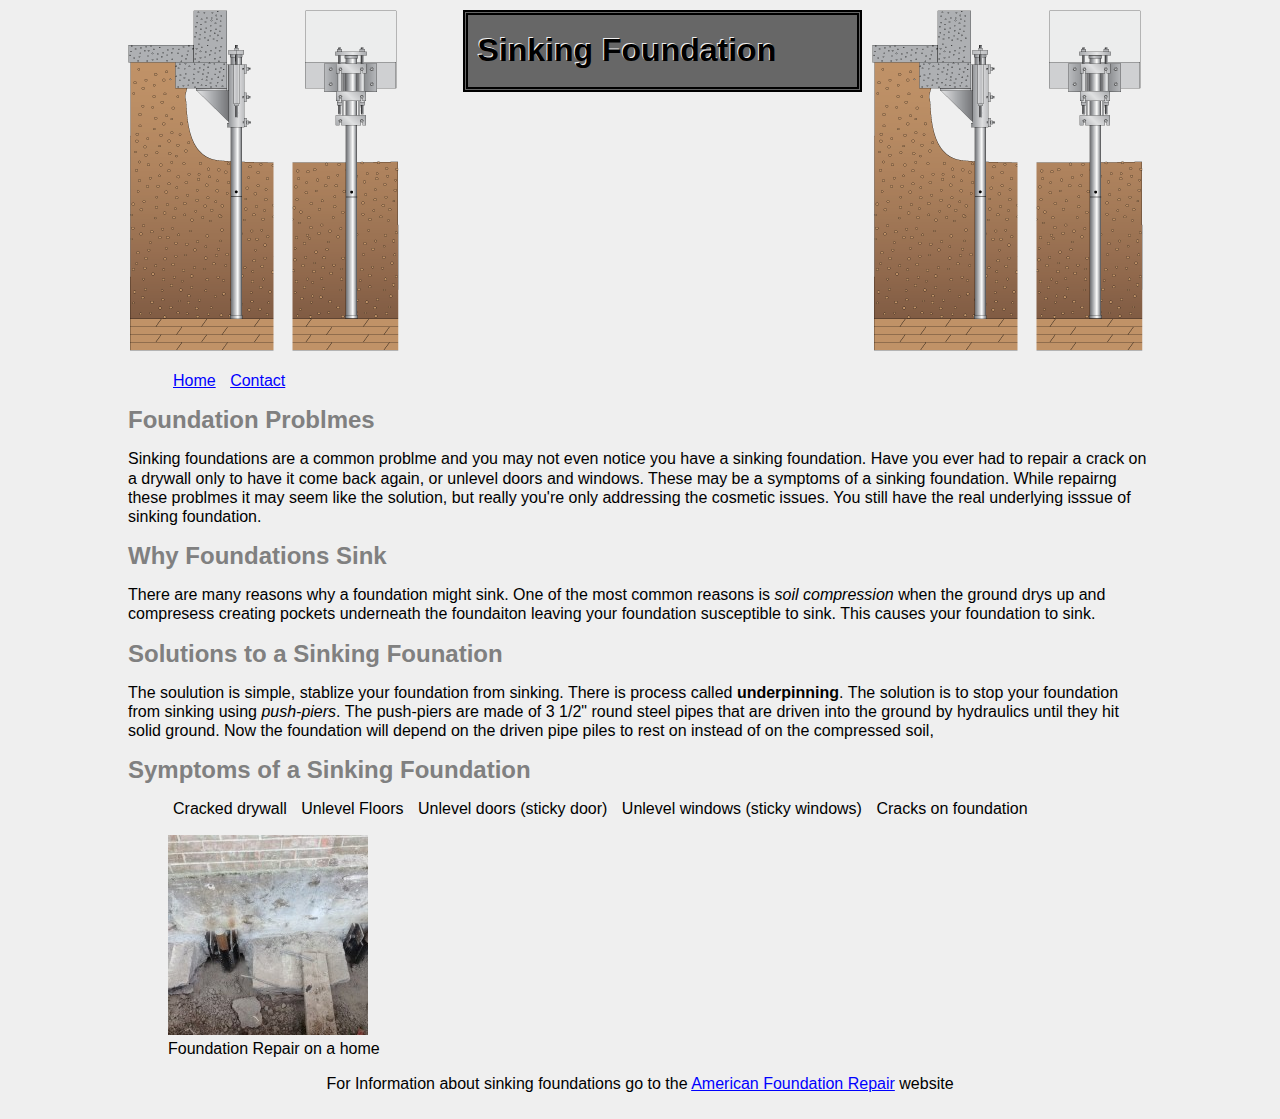
<file: index.html>
<!DOCTYPE html>
<html lang="en">
<head>
	<title>Sinking Foundation</title>
  <link rel="stylesheet" type="text/css" href="styles.css">
</head>
<body>
  <header>
    <div id="left-pier"><img src="images/piers.png" alt="push pier image"></div>
    <div id="heading">
  	<h1 id="head">Sinking Foundation</h1>
    </div>
    <div id="right-pier"><img src="images/piers.png" alt="push pier image"></div>
  	<nav>
  		<ul class="no-text">
  			<li><a href="#" class="page">Home</a></li>
  			<li><a href="contact.html" class="page">Contact</a></li>
  		</ul>
  	</nav>
  </header>
  <section>
  	<h2>Foundation Problmes</h2>
  	<p class="style">
  		Sinking foundations are a common problme and you may not even notice you have a sinking foundation. Have you ever had to repair a crack on a drywall only to have it come back again, or unlevel doors and windows. These may be a symptoms of a sinking foundation. While repairng these problmes it may seem like the solution, but really you're only addressing the cosmetic issues. You still have the real underlying isssue of sinking foundation.
  	</p>
  	<h2>Why Foundations Sink</h2>
  	<p class="style">
  		There are many reasons why a foundation might sink. One of the most common reasons is <dfn>soil compression</dfn> when the ground drys up and compresess creating pockets underneath the foundaiton leaving your foundation susceptible to sink. This causes your foundation to sink.
  	</p>
  	<h2>Solutions to a Sinking Founation</h2>
  	<p class="">
  		The soulution is simple, stablize your foundation from sinking. There is process called <strong>underpinning</strong>. The solution is to stop your foundation from sinking using <em>push-piers</em>. The push-piers are made of 3 1/2" round steel pipes that are driven into the ground by hydraulics until they hit solid ground. Now the foundation will depend on the driven pipe piles to rest on instead of on the compressed soil, 
  	</p>
  </section>
  <aside>
  <h2>Symptoms of a Sinking Foundation</h2>
    <ul>
    	<li>Cracked drywall</li>
    	<li>Unlevel Floors</li>
    	<li>Unlevel doors (sticky door)</li>
    	<li>Unlevel windows (sticky windows)</li>
    	<li>Cracks on foundation</li>
    </ul>
    <figure>
    	<img src="images/foundation.jpg" alt="" />
    	<br />
    	<figcaption>
    		Foundation Repair on a home
    	</figcaption>
    </figure>
  </aside>
  <footer>
  	<p>For Information about sinking foundations go to the <a href="http://americanfoundationrepair.com"> American Foundation Repair</a> website</p>
  </footer>
</body>
</html>
</file>
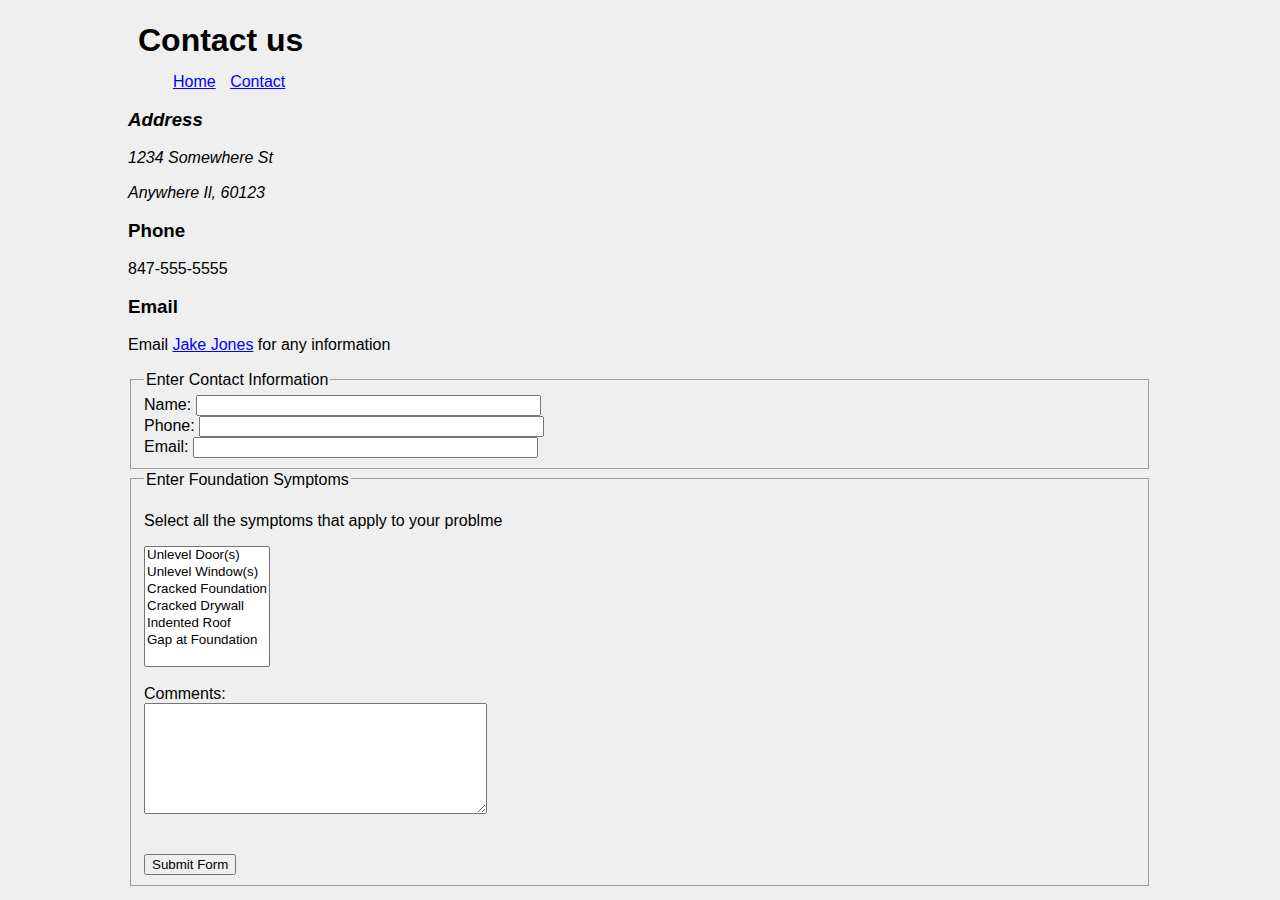
<file: contact.html>
<!DOCTYPE html>
<html>
<head>
	<title>Contact Us</title>
  <link rel="stylesheet" type="text/css" href="styles.css">
</head>
<body>
  <header>
  	<h1 id="head">Contact us</h1>
  	<nav>
  		<ul>
  			<li><a href="index.html">Home</a></li>
  			<li><a href="contact.html">Contact</a></li>
  		</ul>
  	</nav>
  </header>
  <section>
  	<div>
  		<address>
  		<h3>Address</h3>
  		<p>1234 Somewhere St</p>
  		<p>Anywhere Il, 60123</p>
  	</address>
  	</div>
  	<div>
  		<h3>Phone</h3>
  		<p>847-555-5555</p>
  	</div>
  	<div>
  		<h3>Email</h3>
  		<p>Email <a href="mailto:jake#example.org"> Jake Jones</a> for any information</p>
  	</div>
  </section>
  <form>
  	<fieldset>
  		<legend>Enter Contact Information</legend>
  		<label>Name:
  		<input type="text" name="name" size="40"></label><br />
  		<label>Phone:
  		<input type="text" name="phone" size="40"></label><br />
  		<label>Email:
  		<input type="email" name="email" size="40"></label>
  	</fieldset>
  	<fieldset>
  		<legend>Enter Foundation Symptoms</legend>
  		<p>
  		  <label for="foundation-symptoms">
  		  	Select all the symptoms that apply to your problme
  		  </label>
  		</p>
  		<p>
  		    <select name="foundation-issues" size="7" multiple="multiple" id="foundation-symptoms">
  			  <option value="unlevel-doors">Unlevel Door(s)</option>
  			  <option value="unlevel windows">Unlevel Window(s)</option>
  			  <option value="cracked-foundation">Cracked Foundation</option>
  			  <option value="crcked drywall">Cracked Drywall</option>
  			  <option value="indented roof">Indented Roof</option>
  			  <option value="gap-at-foundation">Gap at Foundation</option>
  		    </select>
  		</p>
  		<p>
  			<label for="comments">
  				Comments:
  			</label><br />
  			<textarea rows="7" cols="40" id="comments">
  				
  			</textarea>
  	  </p>
  		<br />
  		<input type="submit" name="submitted-form" value="Submit Form">
  	</fieldset>
  </form>

</body>
</html>
</file>
<file: styles.css>
body {
	font-family: Arial, Verdana, sans-serif;
	background: #efefef;
	width: 80%;
	padding: 10px;
	margin: 0 auto;
	line-height: 1.2em;
}
#left-pier {
	width: 19%;
	float: left;
	margin-right: 140px;
}
#heading {
	float: left;
	width: 38%;
	margin-right: 10px;
	font-family: Verdana, Arial, sans-serif;
	border: 5px double black;
	line-height: 1.8em;
	background-color: #676767;
	vertical-align: top;
}
#right-pier {
	display: inline-block;
	width: 19%;
}
h1 {
	padding-left: 10px;
	text-shadow: -1px -1px #efefef;
}
li {
	display: inline;
	margin: 0px 5px;
}
a:link {
	color: blue;
}
a:visited {
	color: green;
}
a:hover {
	background-color: gray;
	color: white;
}


.page {
	color: blue;
}

.page:hover {
	color: red;
}

h2 {
	font-family: "Couier New", Verdana, Arial;
	font-weight: bold;
	color: gray;
}
.style {
	font-family: Helvetica, Arial, Verdana;
}
footer {
	text-align: center;
}

@media screen and (max-width: 911px) {
  body {
    
  }
  #right-pier {
  	visibility: hidden;
  }
  #left-pier {
  	display: block;
  	margin-top: 140px;
  }
  #heading {
  	display: block;
  	position: fixed;
  	width: 80%;

  	z-index: 1;
  }
  nav {
  	position: relative;
  	margin-top: 160px;
  }
section {
	position: relative;
	margin-top: 40px;
}
h1 {
	text-align: center;
	text-transform: uppercase;
}
h2 {
	line-height: 1.2em;
}
}
</file>
